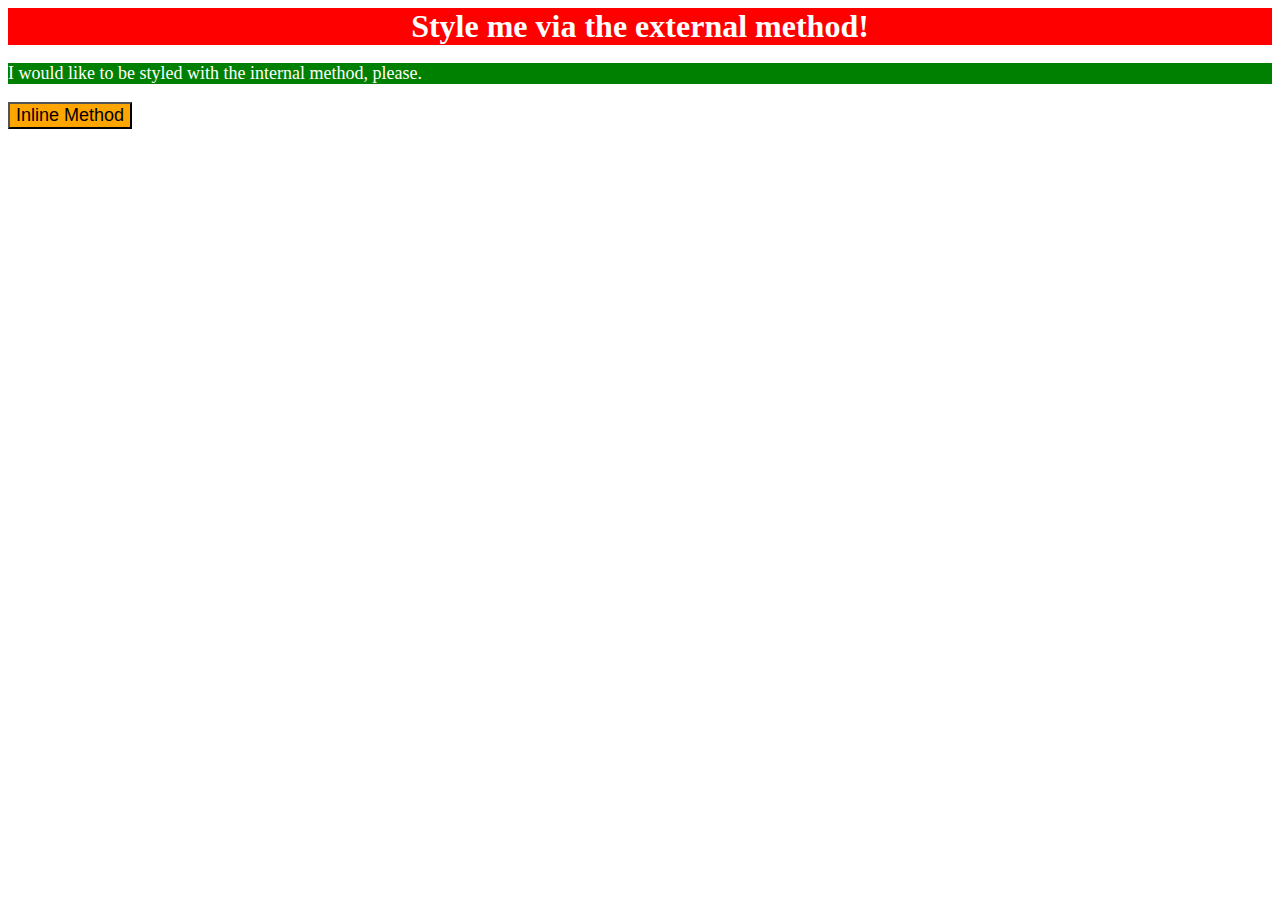
<file: foundations/01-css-methods/index.html>
<!DOCTYPE html>
<html lang="en">
  <style>
    p {
      background-color: green;
      color: white;
      font-size: 18px;
    }
  </style>
  <head>
    <link href="styles.css" rel="stylesheet">
    <meta charset="UTF-8">
    <meta http-equiv="X-UA-Compatible" content="IE=edge">
    <meta name="viewport" content="width=device-width, initial-scale=1.0">
    <title>Methods for Adding CSS</title>
  </head>
  <body>
    <div>Style me via the external method!</div>
    <p>I would like to be styled with the internal method, please.</p>
    <button style="background-color: orange; font-size: 18px;">Inline Method</button>
  </body>
</html>
</file>
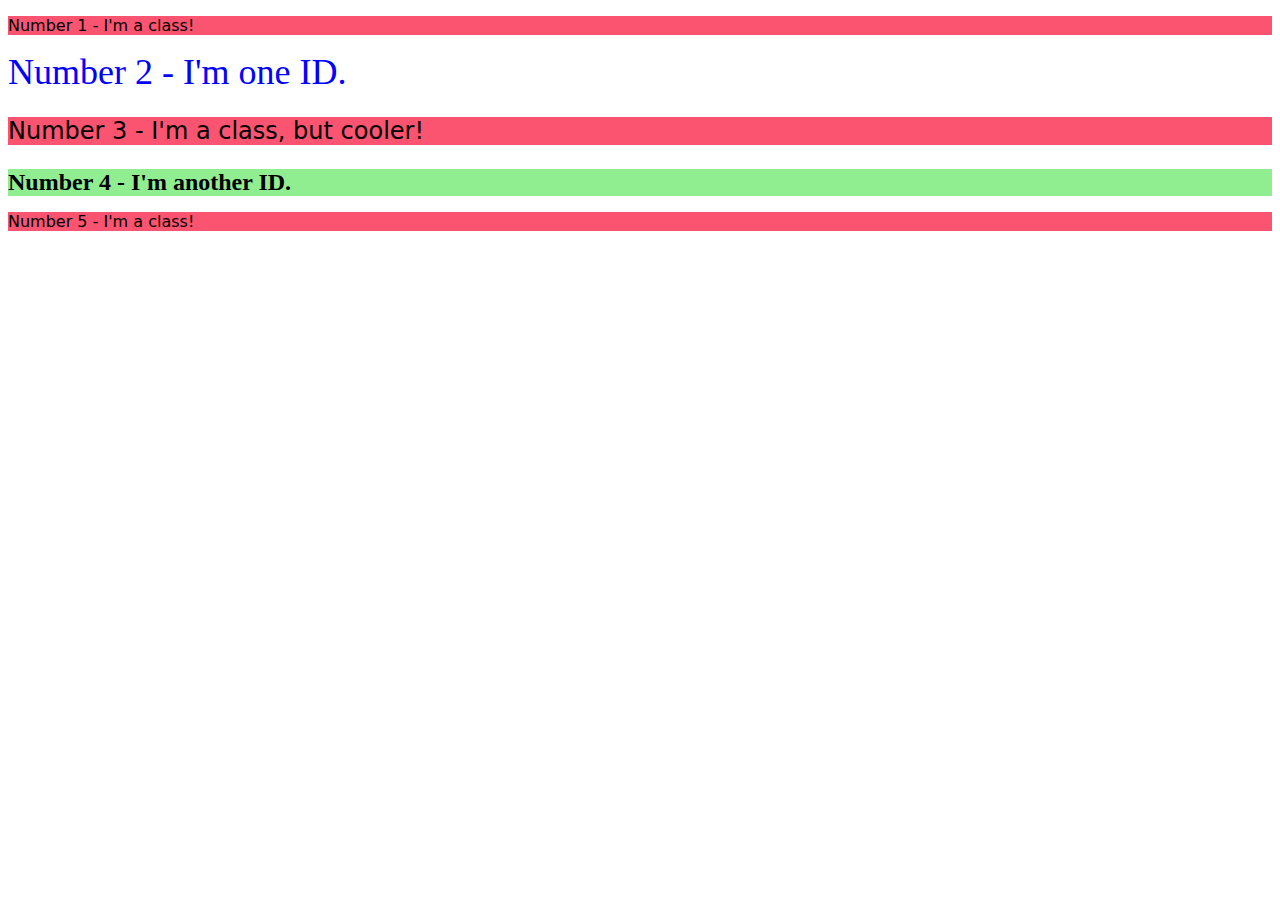
<file: foundations/02-class-id-selectors/index.html>
<!DOCTYPE html>
<html lang="en">
  <head>
    <meta charset="UTF-8">
    <meta http-equiv="X-UA-Compatible" content="IE=edge">
    <meta name="viewport" content="width=device-width, initial-scale=1.0">
    <title>Class and ID Selectors</title>
    <link rel="stylesheet" href="style.css">
  </head>
  <body>
    <p class="odd">Number 1 - I'm a class!</p>
    <div id="two">Number 2 - I'm one ID.</div>
    <p class="odd three">Number 3 - I'm a class, but cooler!</p>
    <div id="four">Number 4 - I'm another ID.</div>
    <p class="odd">Number 5 - I'm a class!</p>
  </body>
</html>
</file>
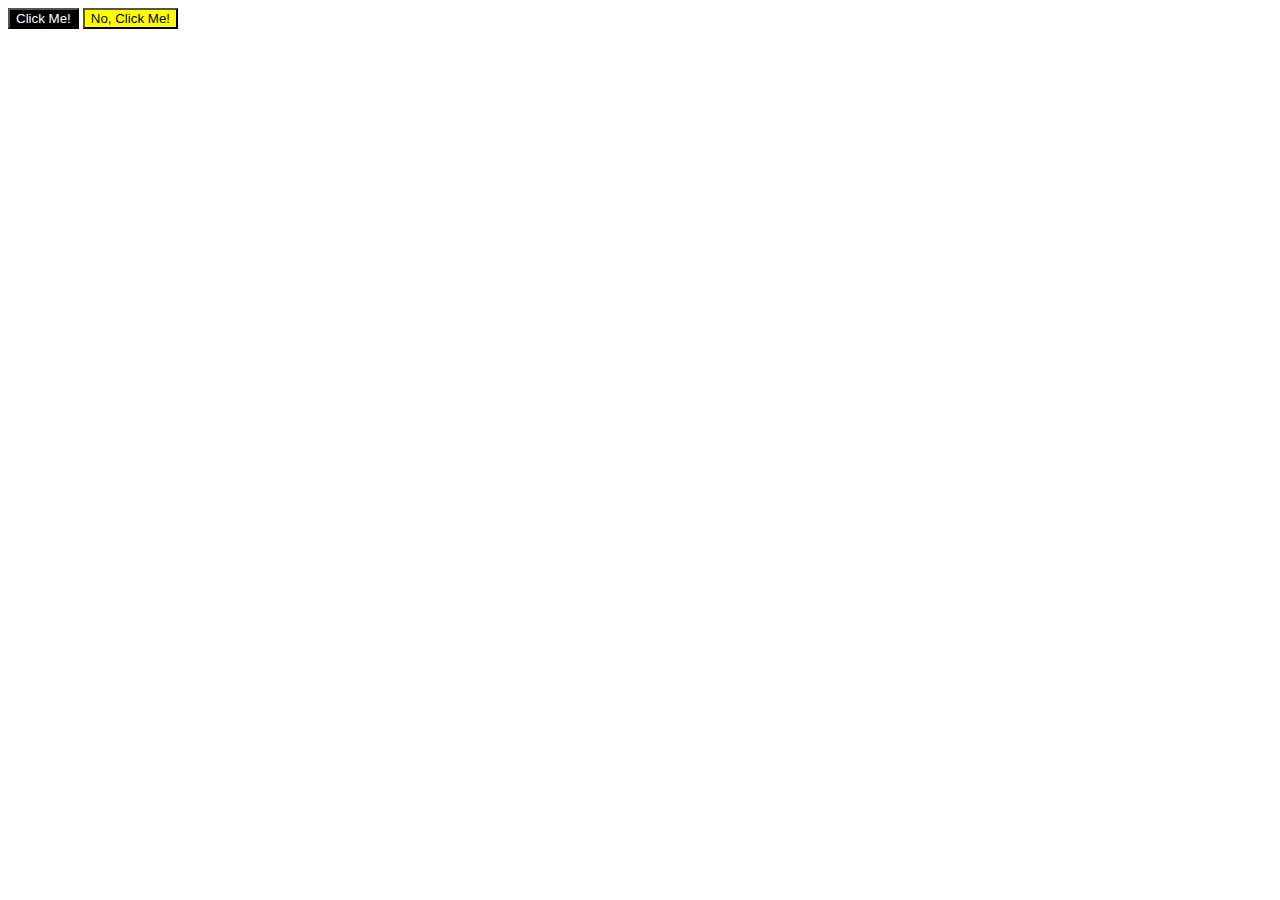
<file: foundations/03-grouping-selectors/index.html>
<!DOCTYPE html>
<html lang="en">
  <head>
    <meta charset="UTF-8">
    <meta http-equiv="X-UA-Compatible" content="IE=edge">
    <meta name="viewport" content="width=device-width, initial-scale=1.0">
    <title>Grouping Selectors</title>
    <link rel="stylesheet" href="style.css">
  </head>
  <body>
    <button class="Me">Click Me!</button>
    <button class="no">No, Click Me!</button>
  </body>
</html>
</file>
<file: foundations/01-css-methods/styles.css>
div {
    color: white;
    background-color: red;
    text-align: center;
    font-size: 32px;
    font-weight: bold;
}
</file>
<file: foundations/02-class-id-selectors/style.css>
.odd {
    background-color: rgb(251, 84, 112);
    font-family: 'Verdana', 'DejaVu Sans', sans-serif;
}
#two {
    color: blue;
    font-size: 36px;
}
.odd.three {
    font-size: 24px;
}
#four {
    background-color: lightgreen;
    font-size: 24px;
    font-weight: bold;
}
</file>
<file: foundations/03-grouping-selectors/style.css>
.Me {
    background-color: black;
    color: white;
}
.no {
    background-color: yellow;
}
.me .no {
    font-size: 28px;
    font-family: Helvetica, "Times New Roman", sans-serif;
}
</file>
